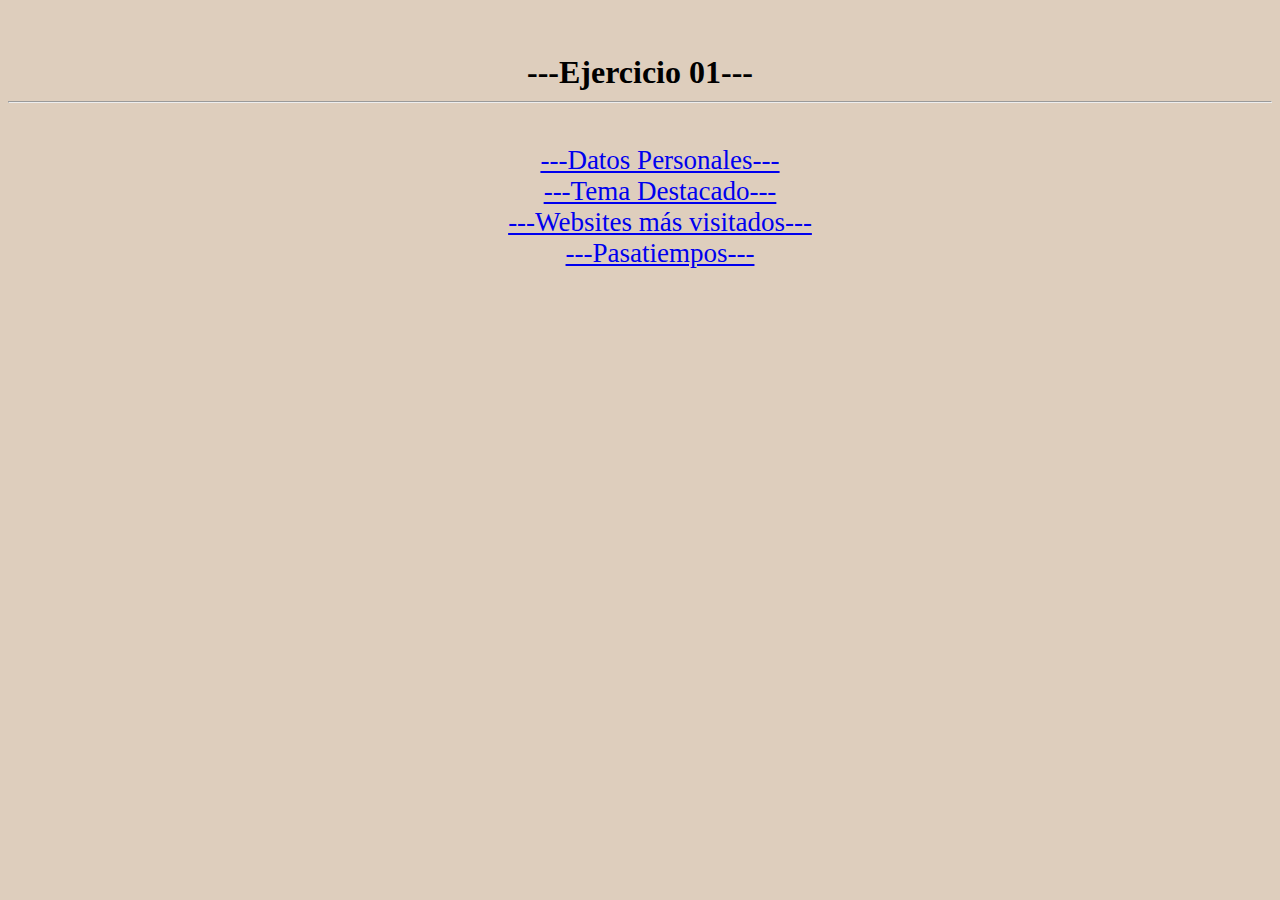
<file: ejercicio01/index.html>
<!DOCTYPE html>
<html lang="es">
<head>
    <meta charset="UTF-8">
    <meta http-equiv="X-UA-Compatible" content="IE=edge">
    <meta name="viewport" content="width=device-width, initial-scale=1.0">
    <!--Insertamos la Hoja de estilos-->
    <link rel="stylesheet" href="src/styles.css">
    <title>Ejercicio 01</title>
</head>
<body>
        <br><br>
    <h1>---Ejercicio 01---</h1>
    <hr> <br>
    <ul>
        <li><a href="datos.html">---Datos Personales---</a></li>
        <li><a href="tema.html">---Tema Destacado---</a></li>
        <li><a href="websites.html">---Websites más visitados---</a></li>
        <li><a href="pasatiempos.html">---Pasatiempos---</a></li>
    </ul>
</body>
</html>
</file>
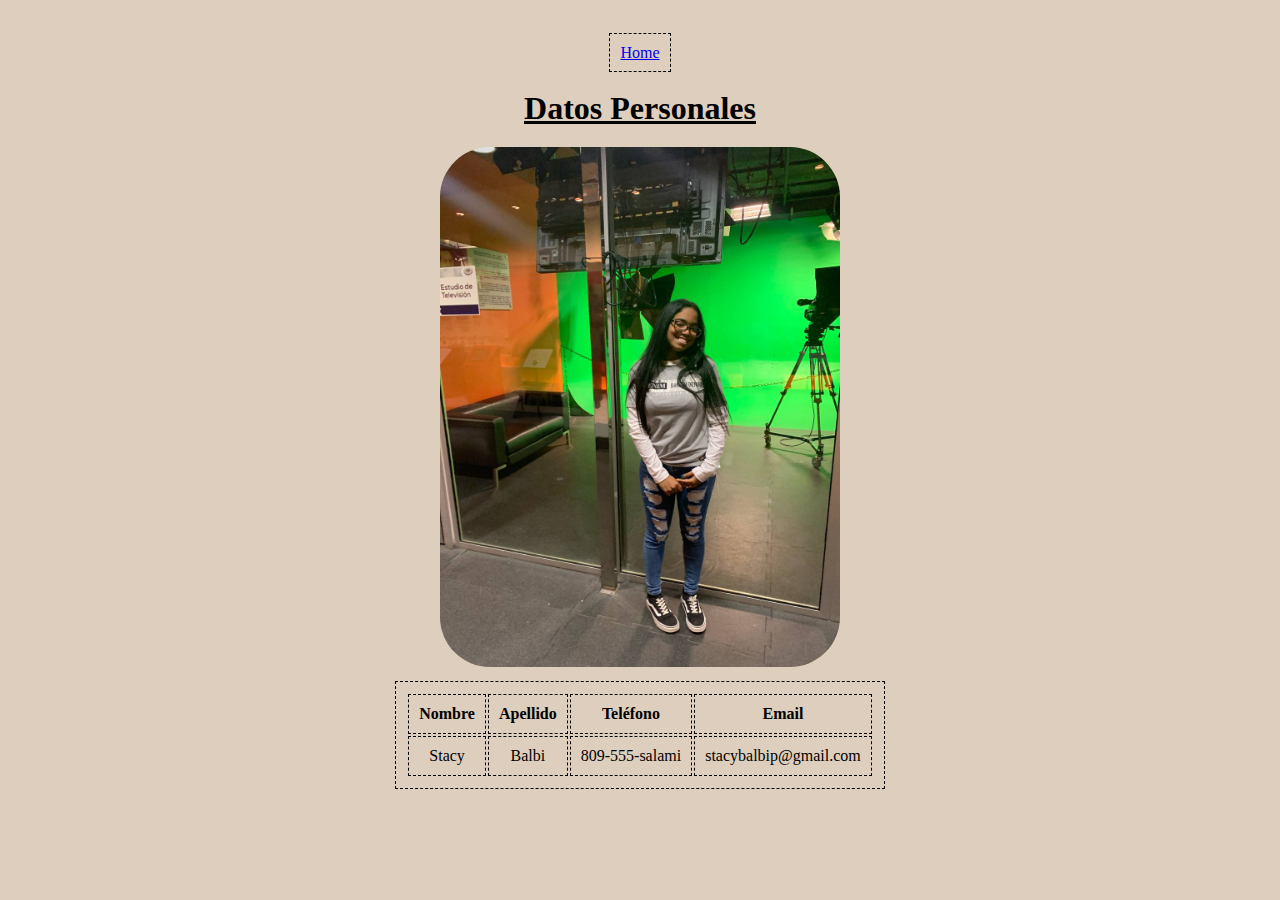
<file: ejercicio01/datos.html>
<!DOCTYPE html>
<html lang="es">
<head>
    <meta charset="UTF-8">
    <meta http-equiv="X-UA-Compatible" content="IE=edge">
    <meta name="viewport" content="width=device-width, initial-scale=1.0">
    <!--Insertamos la Hoja de estilos-->
    <link rel="stylesheet" href="src/styles.css">
    <title>Datos Personales</title>
</head>
<body>
        <br><br>
    <a id="home" href="index.html">Home</a>
    <br><br>
    <h1> <u> Datos Personales </u></h1>

    <img src="src/img/me.jpeg" alt="Stacy Balbi" width="400px" height="520px">

    <table>
        <thead>
            <tr>
                <th>Nombre</th>
                <th>Apellido</th>
                <th>Teléfono</th>
                <th>Email</th>
            </tr>
        </thead>
        <tbody>
            <tr>
                <td>Stacy</td>
                <td>Balbi</td>
                <td>809-555-salami</td>
                <td>stacybalbip@gmail.com</td>
            </tr>
        </tbody>
    </table>

</body>
</html>
</file>
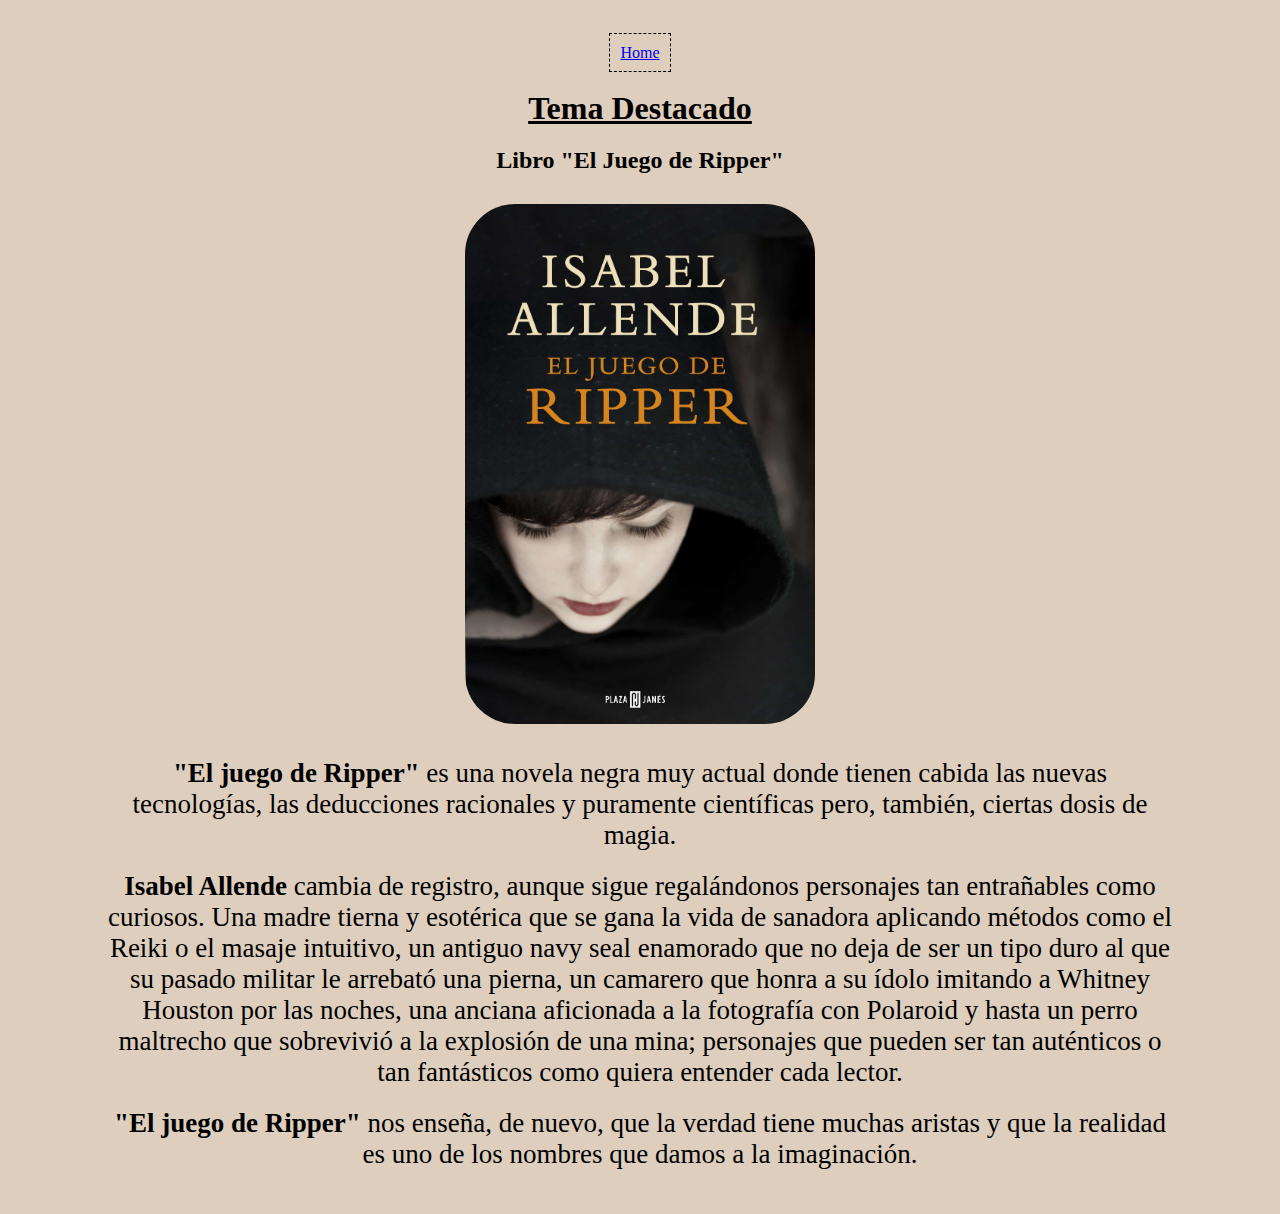
<file: ejercicio01/tema.html>
<!DOCTYPE html>
<html lang="es">
<head>
    <meta charset="UTF-8">
    <meta http-equiv="X-UA-Compatible" content="IE=edge">
    <meta name="viewport" content="width=device-width, initial-scale=1.0">
    <!--Insertamos la Hoja de estilos-->
    <link rel="stylesheet" href="src/styles.css">
    <title>Tema Destacado</title>
</head>
<body>
        <br><br>
    <a id="home" href="index.html">Home</a>
    <br><br>
    <h1> <u> Tema Destacado </u></h1>
    <h2>Libro "El Juego de Ripper"</h2>
    <img src="src/img/book.jpg" alt="Libro El Juego de Ripper" width="350px" height="520px">

    <p><strong>"El juego de Ripper"</strong> es una novela negra muy actual donde tienen cabida las nuevas tecnologías, las deducciones racionales y puramente científicas pero, también, ciertas dosis de magia.</p>
    <p><strong>Isabel Allende</strong> cambia de registro, aunque sigue regalándonos personajes tan entrañables como curiosos. Una madre tierna y esotérica que se gana la vida de sanadora aplicando métodos como el Reiki o el masaje intuitivo, un antiguo navy seal enamorado que no deja de ser un tipo duro al que su pasado militar le arrebató una pierna, un camarero que honra a su ídolo imitando a Whitney Houston por las noches, una anciana aficionada a la fotografía con Polaroid y hasta un perro maltrecho que sobrevivió a la explosión de una mina; personajes que pueden ser tan auténticos o tan fantásticos como quiera entender cada lector.</p>
    <p><strong>"El juego de Ripper"</strong>  nos enseña, de nuevo, que la verdad tiene muchas aristas y que la realidad es uno de los nombres que damos a la imaginación.</p>
    <br><br>
    
</body>
</html>
</file>
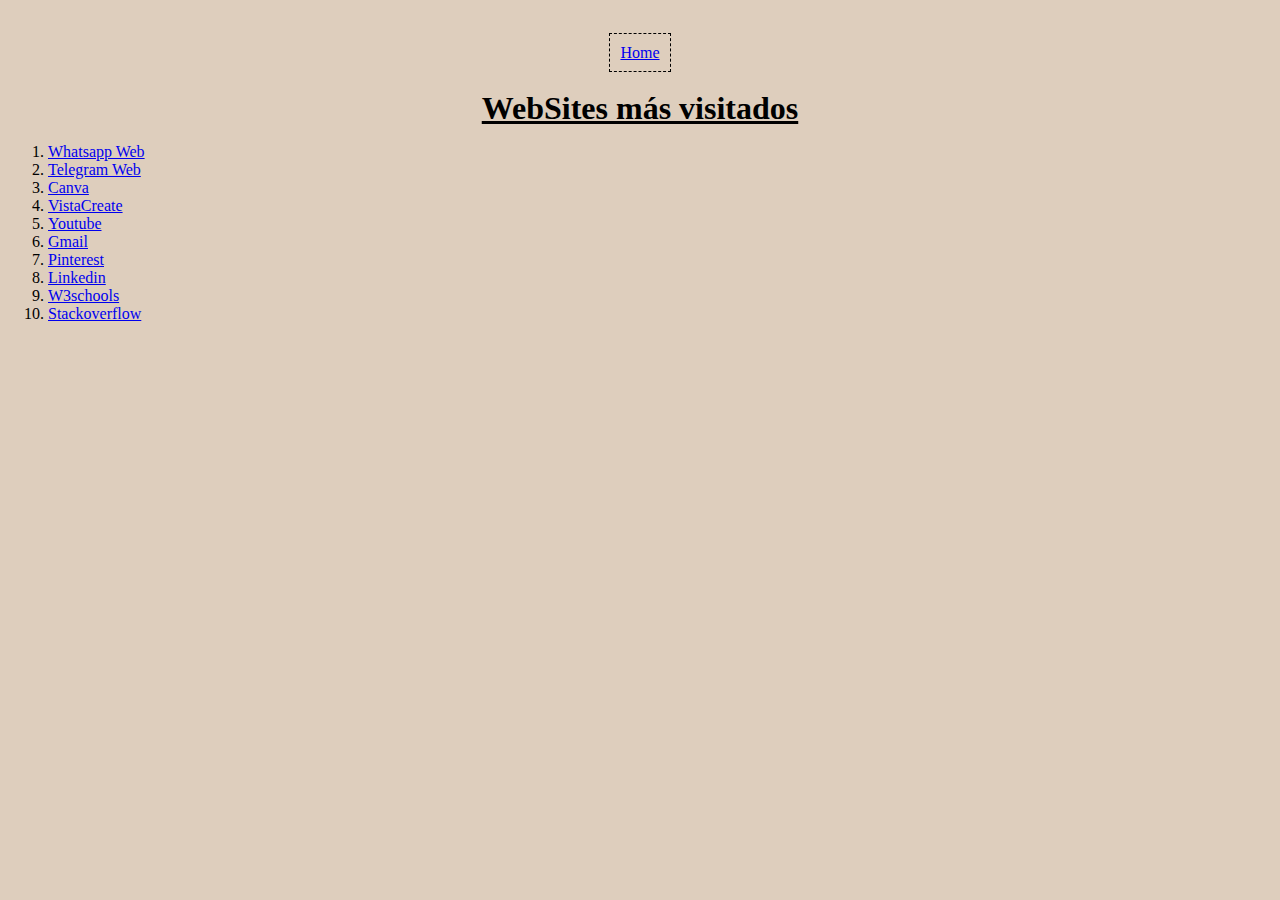
<file: ejercicio01/websites.html>
<!DOCTYPE html>
<html lang="es">
<head>
    <meta charset="UTF-8">
    <meta http-equiv="X-UA-Compatible" content="IE=edge">
    <meta name="viewport" content="width=device-width, initial-scale=1.0">
    <!--Insertamos la Hoja de estilos-->
    <link rel="stylesheet" href="src/styles.css">
    <title>Website más visitados</title>
     <!--Abrir los enlaces en una pestaña externa-->
     <base target="_blank">
</head>
<body>
    
        <br><br>
        <a id="home" href="index.html" target="_parent">Home</a>
        <br><br>
        <h1> <u> WebSites más visitados </u></h1>

        <ol>
            <li><a href="https://web.whatsapp.com/">Whatsapp Web</a></li>
            <li><a href="https://web.telegram.org/z/">Telegram Web</a></li>
            <li><a href="https://www.canva.com/">Canva</a></li>
            <li><a href="https://create.vista.com/es/home/">VistaCreate</a></li>
            <li><a href="https://www.youtube.com/">Youtube</a></li>
            <li><a href="https://mail.google.com/mail/u/0/?tab=rm&ogbl#inbox">Gmail</a></li>
            <li><a href="https://www.pinterest.es/">Pinterest</a></li>
            <li><a href="https://do.linkedin.com/">Linkedin</a></li>
            <li><a href="https://www.w3schools.com/">W3schools</a></li>
            <li><a href="https://stackoverflow.com/">Stackoverflow</a></li>
        </ol>

    
</body>
</html>
</file>
<file: ejercicio01/src/styles.css>
body{
    background-color: #decebd;
    text-align: center;
}
table, th, td, #home{
    margin-left: auto;
    margin-right: auto;
    padding: 10px;
    border: 1px dashed black;
}
img, h1{
    margin: 10px;
    
}
img{
    border-radius: 50px;
}
ul li{
    display:block;
    font-size: 27px;
  }

ol li{
    text-align: left;
}
p{
    margin: 20px 100px 0 100px;
    font-size: 27px;
}
</file>
